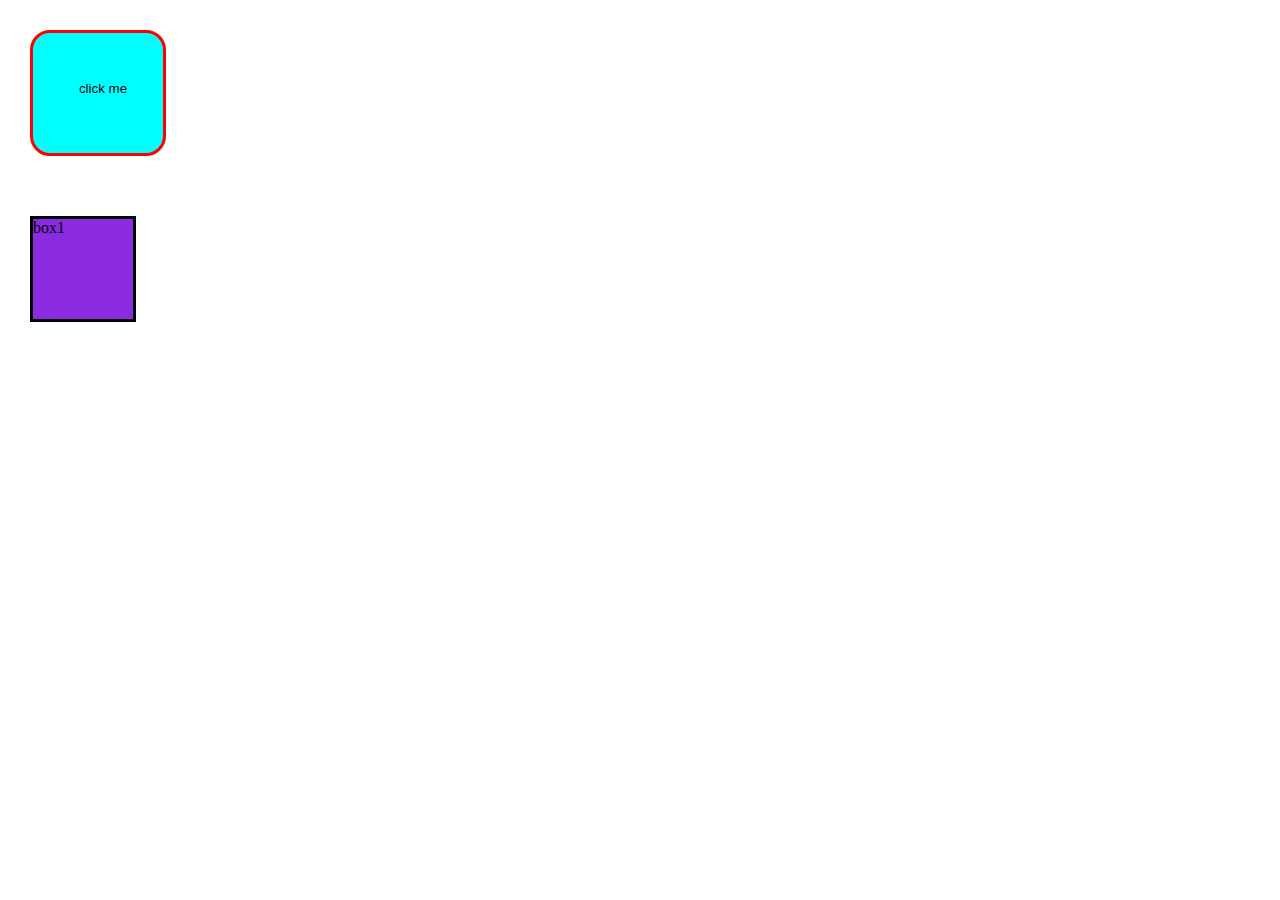
<file: CSS All/html/box model.html>
<html>
    <head>
        <title> padding,margin,border,box-sizing </title>
        <style>
            *{
                padding: 0px;
                margin: 0px;

            }
            #button1{
                width: 100px;
                height: 100px;

                /* top,right,bottom,left */
                padding: 5px 10px 15px 20px;
                margin: 30px ;
                background-color: aqua;
                /* width solid,dashed,dotted color  */
                border: 3px solid red;
                border-radius: 20px;
                /* content box - all border are define outside the box */
                box-sizing: content-box;
                
            }

            .box{
                height: 100px;
                width: 100px;
                background-color: blueviolet;
                margin: 30px;
                border: 3px solid ;
                /* border box- all border and padding is define inside the box (size of box get small)*/
                box-sizing: lick me
                box1border-box;
            }

        </style>
     </head>
    <body>
        <button id="button1">click me</button>
        <div class="box">box1</div>
        
    </body>

</html>
</file>
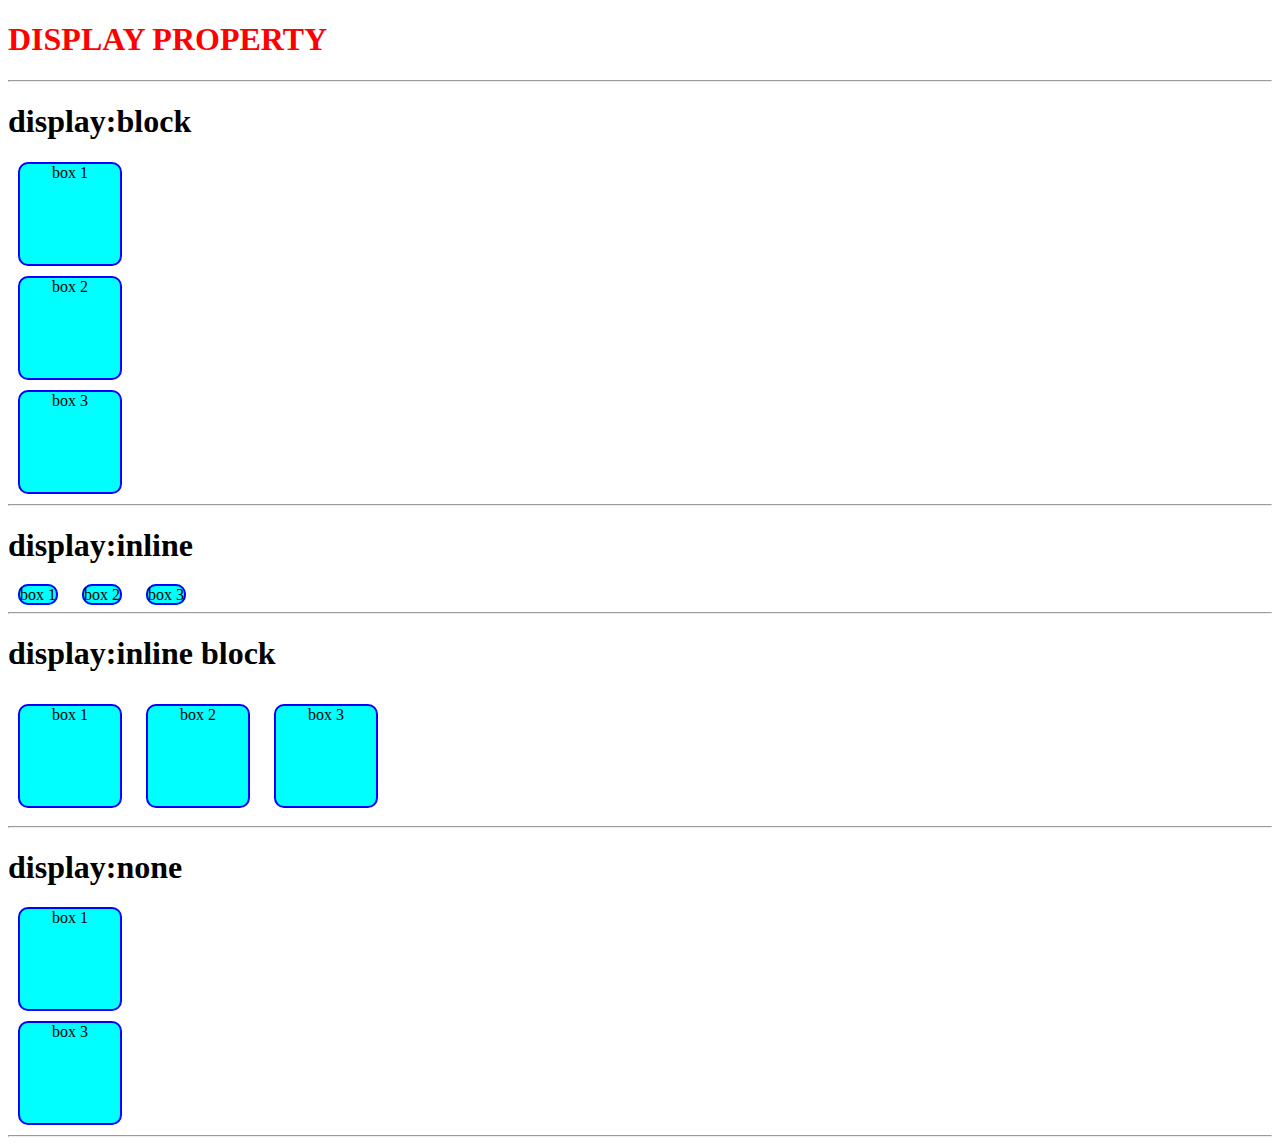
<file: CSS All/html/display property.html>
<!DOCTYPE html>
<html lang="en">
<head>
    <title>display property</title>
    <style>
        .b,.b1,.b2,.b3 {
            height: 100px;
            width: 100px;
            background-color: aqua;
            border: 2px solid blue;
            margin: 10px;
            border-radius: 10px;
            text-align: center;
        }
        .b{
            display: block;
        }
        .b1{
            display: inline;
        }
        .b2{
            display: inline-block;
        }
        #b11{
            display: none;
        }
        #h{
            text-transform: uppercase;
            color: red;
        }

    </style>
</head>
<body>
    <h1 id="h">display property</h1>
    <hr>
    <h1>display:block</h1>
    <div id="b1" class="b">box 1</div>
    <div id="b2" class="b">box 2</div>
    <div id="b3" class="b">box 3</div>
    <hr>
    <h1>display:inline</h1>
    <div id="b4" class="b1">box 1</div>
    <div id="b5" class="b1">box 2</div>
    <div id="b6" class="b1">box 3</div>
    <hr>
    <h1>display:inline block</h1>
    <div id="b7" class="b2">box 1</div>
    <div id="b8" class="b2">box 2</div>
    <div id="b9" class="b2">box 3</div>
    <hr>
    <h1>display:none</h1>
    <div id="b10" class="b3">box 1</div>
    <div id="b11" class="b3">box 2</div>
    <div id="b12" class="b3">box 3</div>
    <hr>


</body>
</html>
</file>
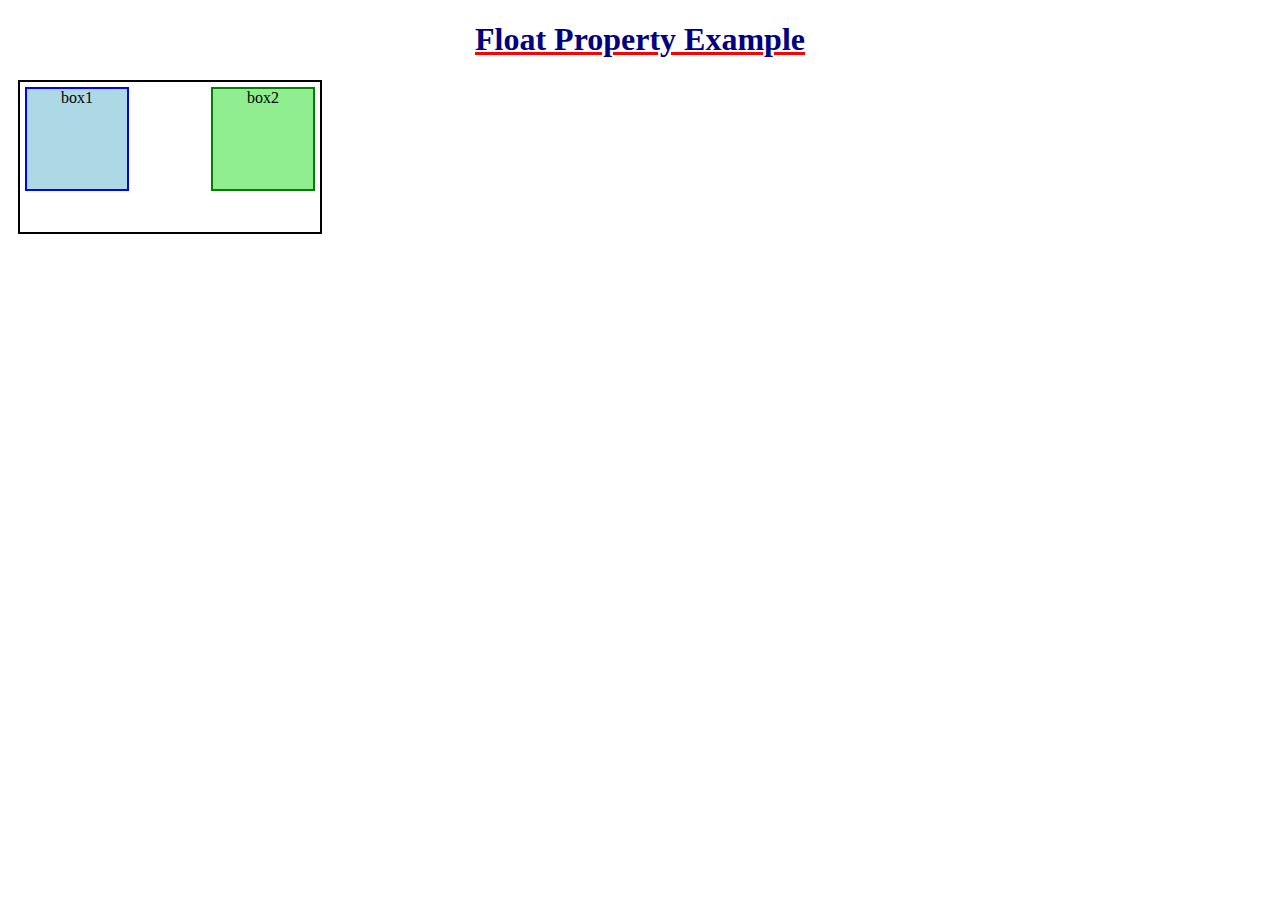
<file: CSS All/html/float-property.html>
<!DOCTYPE html>
<html lang="en">
<head>
    <title>float-property</title>
    <style>
        h1 {
            color: navy;
            text-decoration: underline;
            text-decoration-color: red;
            text-align: center;
        }
        #cont1 {
            width: 300px;
            height: 150px;
            border: 2px solid black;
            margin: 10px;
            text-align:center;
            
        }
        #b1 {
            width: 100px;
            height: 100px;
            background-color: lightblue;
            float: left;
            margin: 5px;
            border: 2px solid blue;
        }
        #b2 {
            width: 100px;
            height: 100px;
            background-color: lightgreen;
            float: right;
            margin: 5px;
            border: 2px solid green;
        }
    </style>
</head>
<body>
    <h1>Float Property Example</h1>
    <div id="cont1">
        <div id="b1">box1</div>
        <div id="b2">box2</div>
    </div>
    
</body>
</html>
</file>
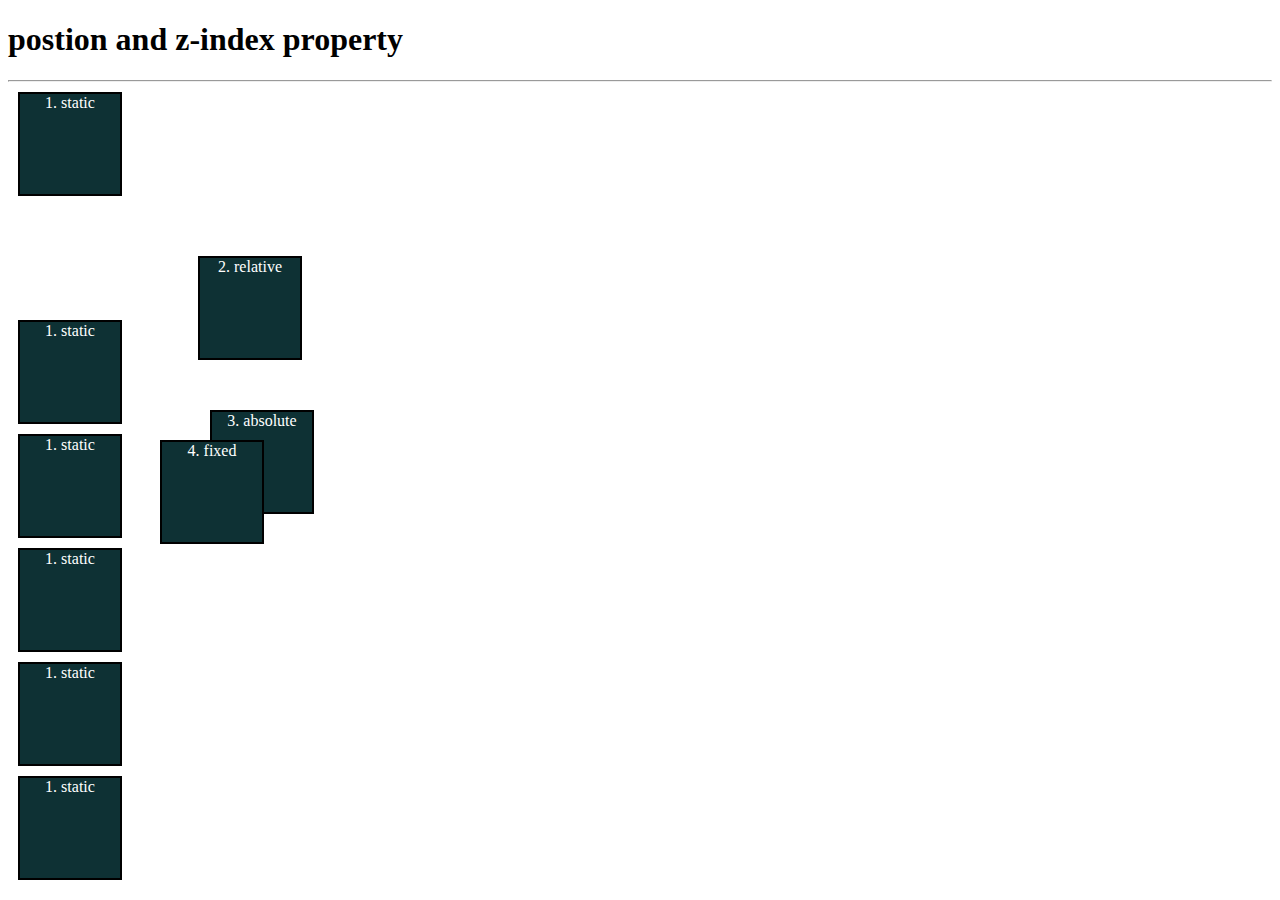
<file: CSS All/html/position property.html>
<!DOCTYPE html>
<html lang="en">
<head>
    <title>position property</title>
    <style>
        div{
            width: 100px;
            height: 100px;
            background-color:rgb(14, 49, 52);
            margin: 10px;
            border:2px solid black;
            text-align: center;
            color: white;
        }
        #d1{
            position: static;
        }
        #d2{
            position: relative;
            left: 180px;
            top: 50px;
        }
        #d3{
            position: absolute;
            top: 400px;
            left: 200px;
            z-index: 1;
        }
        #d4{
            position:fixed;
            top: 430px;
            left: 150px;
            z-index: 2;

        }
    </style>
</head>
<body><h1>postion and z-index property </h1><hr>
    <div id="d1">1. static</div>
    <div id="d2">2. relative</div>
    <div id="d3">3. absolute</div>
    <div id="d1">1. static</div>
    <div id="d1">1. static</div>
    <div id="d1">1. static</div>
    <div id="d1">1. static</div>
    <div id="d1">1. static</div>
    <div id="d4">4. fixed</div>
    
</body>
</html>
</file>
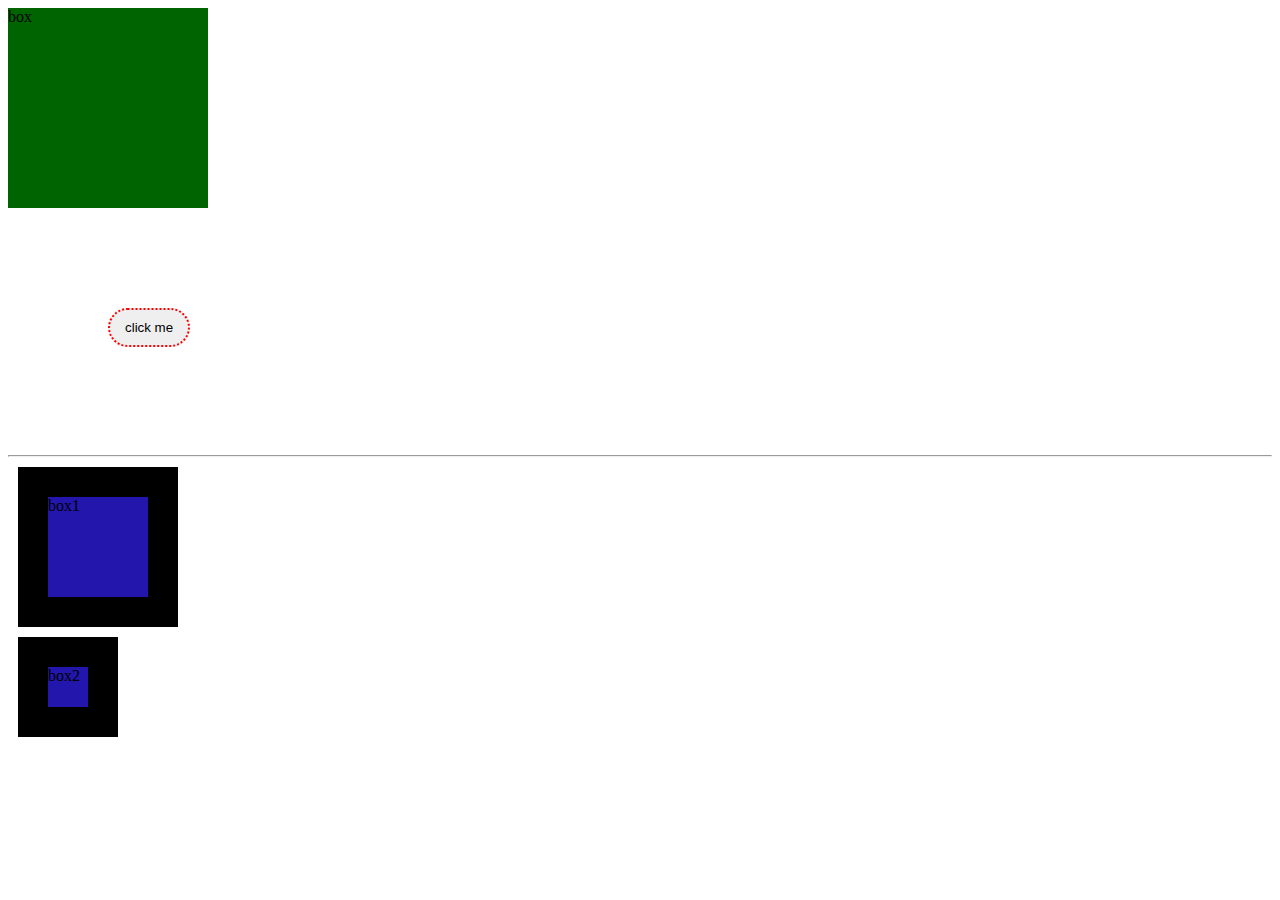
<file: CSS All/html/practice set level 4.html>
<!DOCTYPE html>
<html lang="en">
<head>
    <title>practice set 4</title>
    <style>
        /* *{
            padding: 0px;
            margin: 0px;
        } */
        #d1{
            height: 200px;
            width: 200px;
            background-color: darkgreen;

        }
        #button1{
            /* padding: 10px 0px 15px 0px; */
            padding: 10px 15px;
            margin: 100px;
            border: 2px dotted red;
            border-radius: 34px;

           

        }
        .box{
            width: 100px;height: 100px;
            background-color: rgb(34, 22, 172);
            border: 30px solid black;
            margin: 10px;

        }
        #box1{
            box-sizing: content-box;

        }
        #box2{
            box-sizing: border-box;

        }

    </style>
</head>
<body>
    <div id="d1">box</div>
    <button id="button1">click me</button>
    <hr>
    <div id="box1" class="box">box1</div>
    <div id="box2" class="box">box2</div>
</body>
</html>
</file>
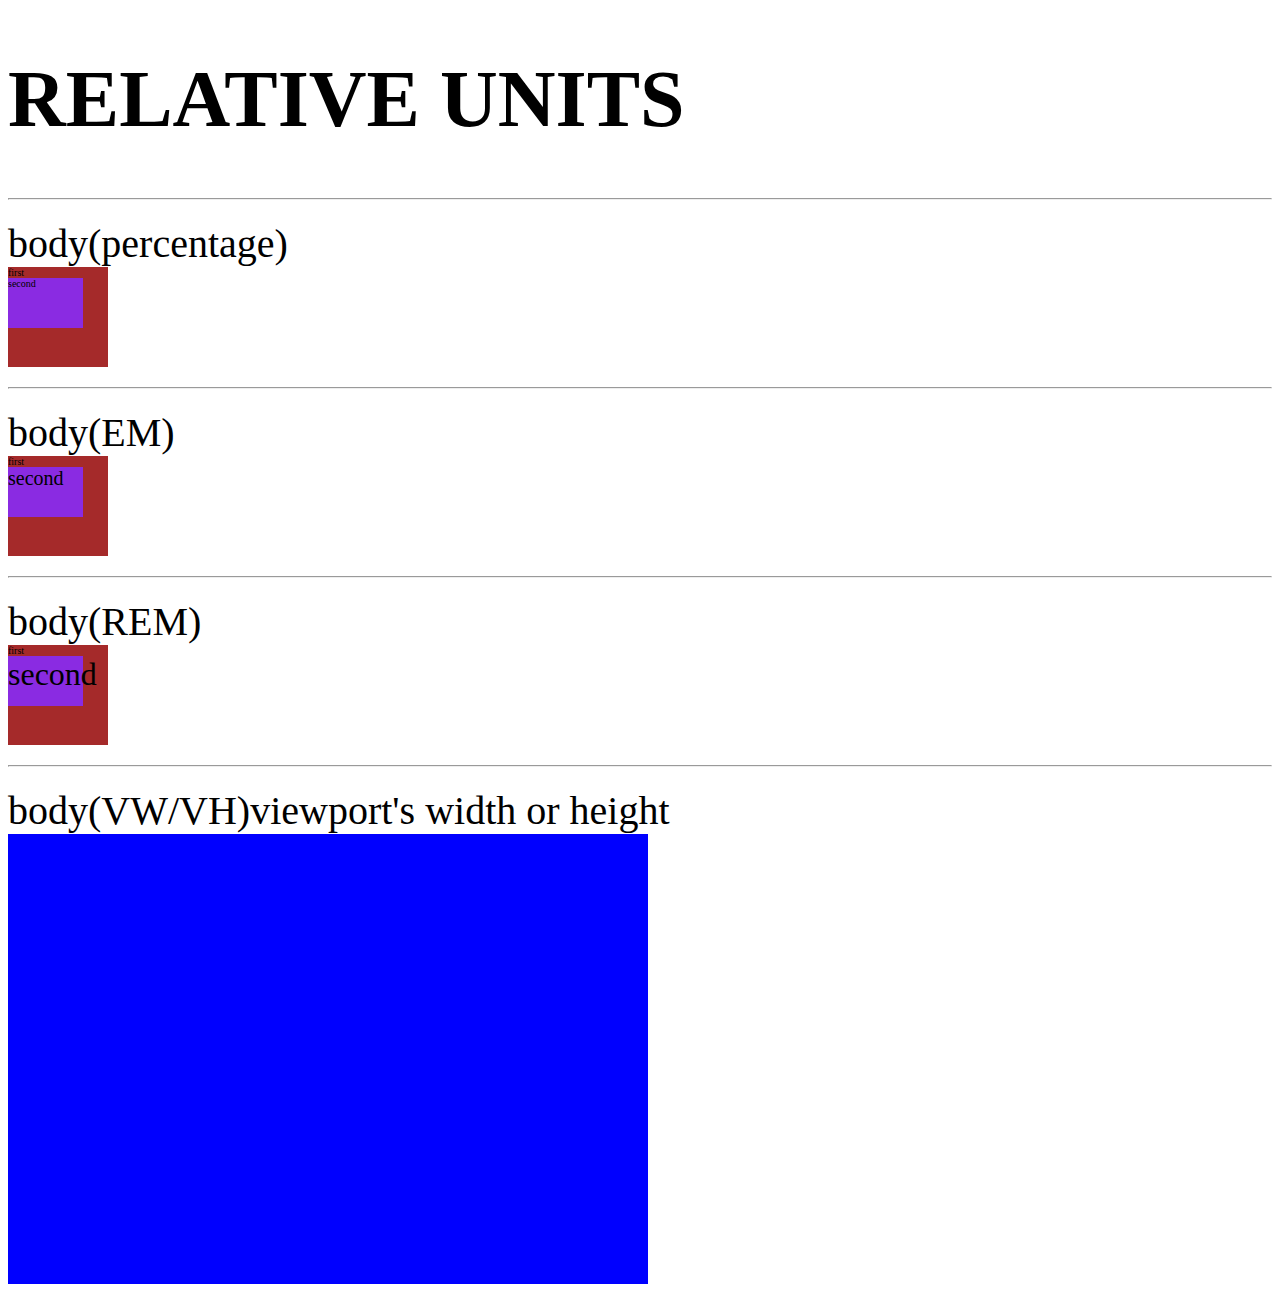
<file: CSS All/html/relative units.html>
<!DOCTYPE html>
<html lang="en">
<head>
    <title>relative units</title>
    <style>
        body{
            font-size: 40px;
        }
        #d1,#d3,#d5{
            height: 100px;
            width: 100px;
            background-color: brown;
            font-size: 10px;
        }
        #d2{
            background-color: blueviolet;
            height: 50%;
            width: 75%;
        }
        #d4{
            background-color: blueviolet;
            height: 50%;
            width: 75%;
            font-size: 2em;
        }
        #d6{
            background-color: blueviolet;
            height: 50%;
            width: 75%;
            font-size: 2rem;
        }
        #d7{
            height: 50vh;
            width: 50vw;
            background-color: blue;
        }


    </style>
</head>
<body>
    <h1>RELATIVE UNITS</h1><hr>
    body(percentage)
    <div id="d1">
        first
        <div id="d2">
            second
        </div>
    </div>
    <hr>
    body(EM)
    <div id="d3">
        first
        <div id="d4">
            second
        </div>
    </div>
    <hr>
    body(REM)
    <div id="d5">
        first
        <div id="d6">
            second
        </div>
    </div>
    <hr>
    body(VW/VH)viewport's width or height
    <div id="d7"></div>
</body>
</html>
</file>
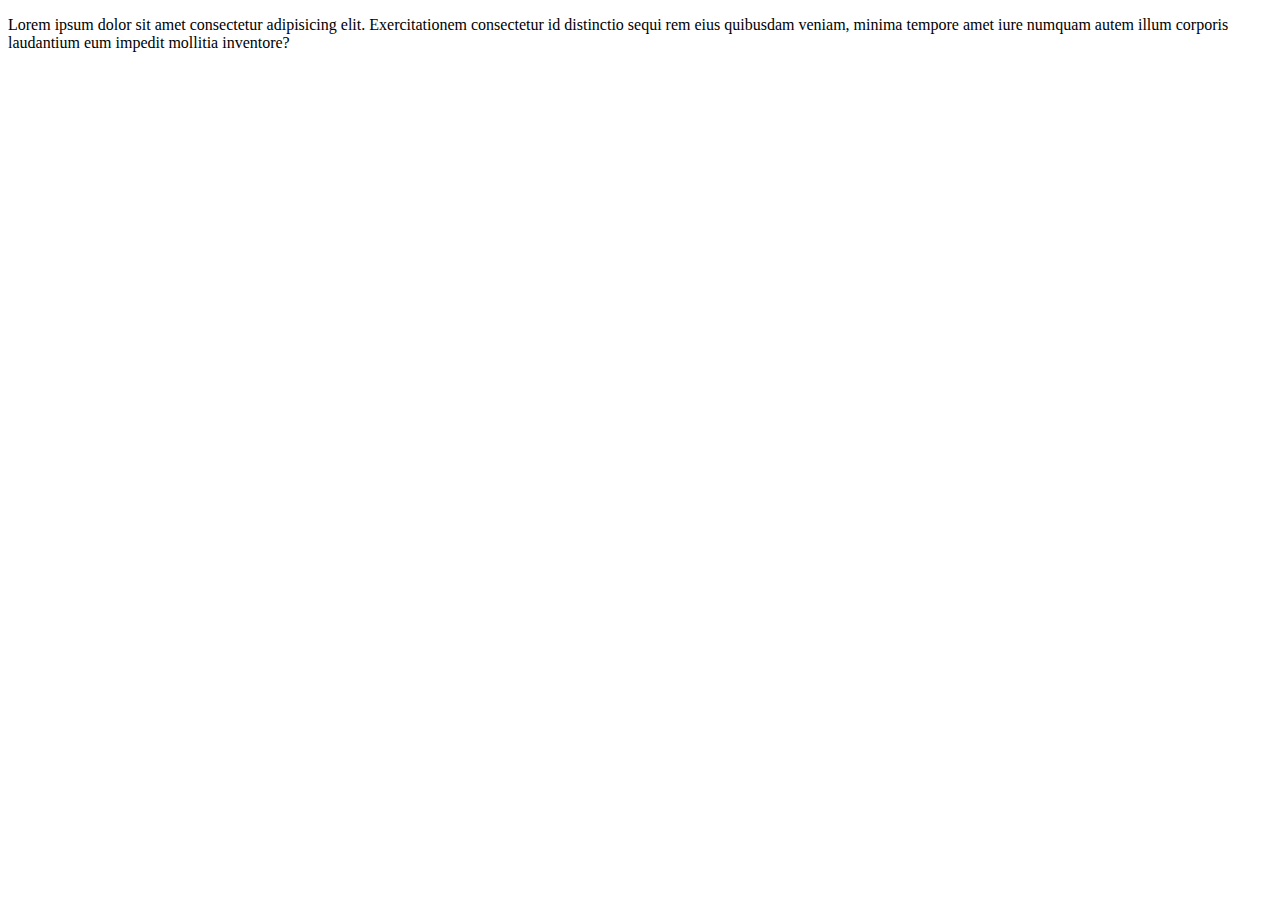
<file: html all/html/index1.html>
<!DOCTYPE html>
<html lang="en">
<head>
    <title>about</title>
</head>
<body>
    <p>Lorem ipsum dolor sit amet consectetur adipisicing elit. Exercitationem consectetur id distinctio sequi rem eius quibusdam veniam, minima tempore amet iure numquam autem illum corporis laudantium eum impedit mollitia inventore?</p>
    
</body>
</html>
</file>
